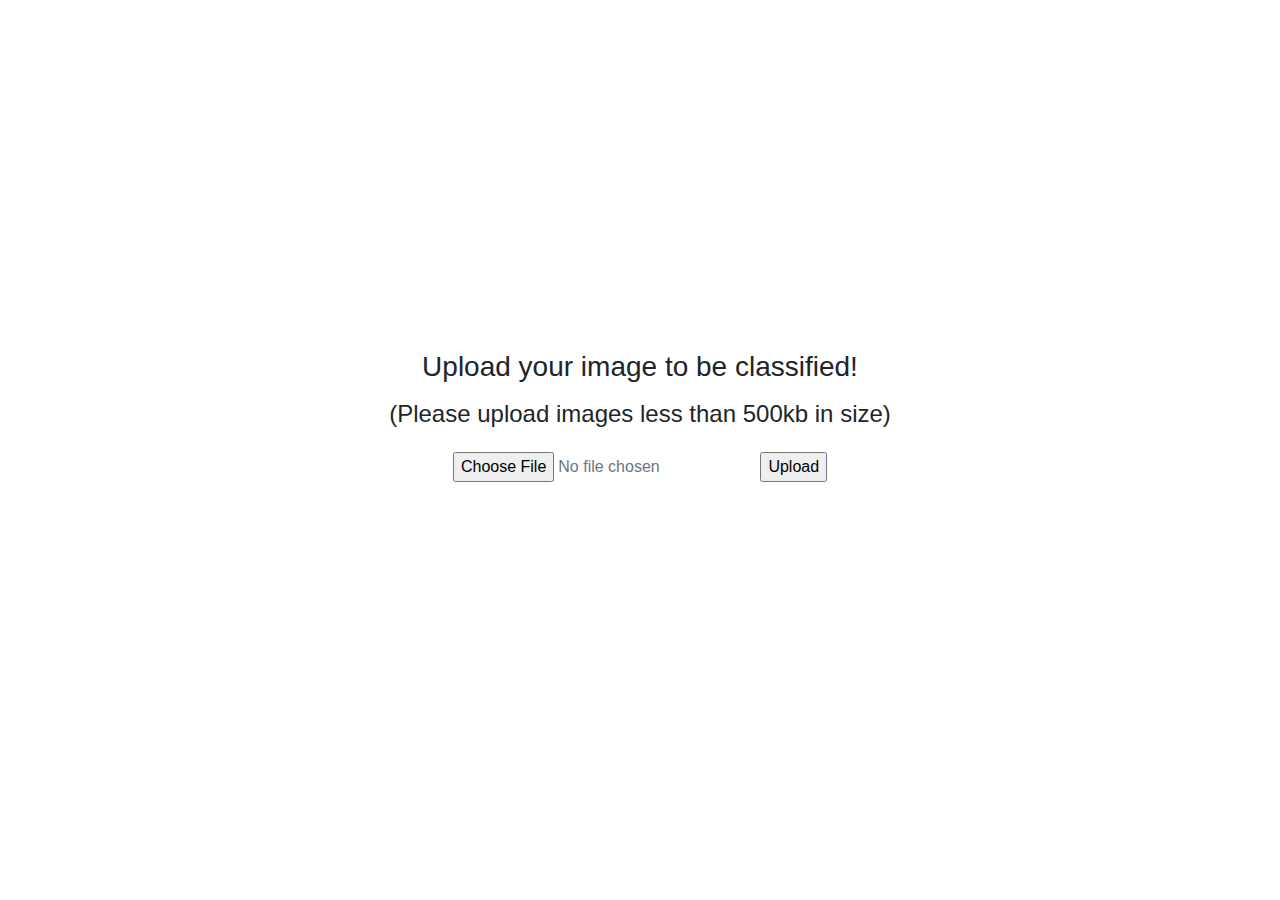
<file: templates/index.html>
<!doctype html> <html>
<head>
    <title>Classify your Image!</title>
    <link rel="stylesheet" href="https://maxcdn.bootstrapcdn.com/bootstrap/4.0.0/css/bootstrap.min.css"
      integrity="sha384-Gn5384xqQ1aoWXA+058RXPxPg6fy4IWvTNh0E263XmFcJlSAwiGgFAW/dAiS6JXm" crossorigin="anonymous">
</head>

<body class="text-center">
    <div id="maintext" style="position:absolute; margin:auto; width:700px; height:200px; text-align:center; top:0; bottom: 0; left: 0; right: 0;">
        <h1 class="h3 mb-3 font-weight-normal"> Upload your image to be classified! </h1>
        <h4 class="h4 mb-4 font-weight-normal"> (Please upload images less than 500kb in size)</h4>
        <form method=post enctype=multipart/form-data>
           <p class="text-muted">
              <input type=file name=file>
              <input type=submit value=Upload>
           </p>
        </form>
    </div>
</body>
</html>
</file>
